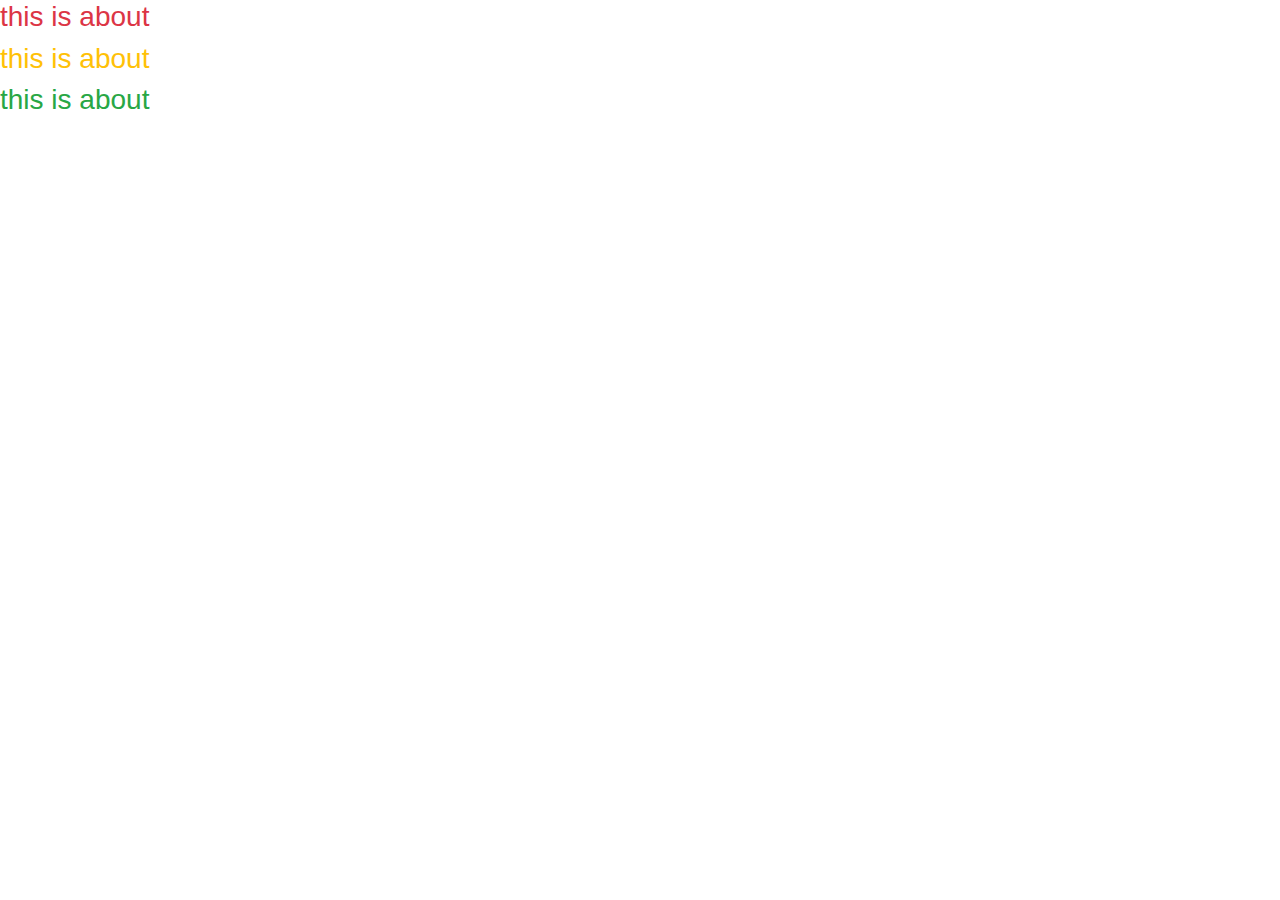
<file: rajsekhar/templates/ht/about.html>
<!DOCTYPE html>
<html>
<head>
	<title>Bootstrap Example</title>
  <meta charset="utf-8">
  <meta name="viewport" content="width=device-width, initial-scale=1">
  <link rel="stylesheet" href="https://maxcdn.bootstrapcdn.com/bootstrap/4.5.2/css/bootstrap.min.css">
  <script src="https://ajax.googleapis.com/ajax/libs/jquery/3.5.1/jquery.min.js"></script>
  <script src="https://cdnjs.cloudflare.com/ajax/libs/popper.js/1.16.0/umd/popper.min.js"></script>
  <script src="https://maxcdn.bootstrapcdn.com/bootstrap/4.5.2/js/bootstrap.min.js"></script>
</head>
<body>
<h3 class="text-danger" >this is about</h3>
<h3 class="text-warning" >this is about</h3>
<h3 class="text-success" >this is about</h3>
</body>
</html>
</file>
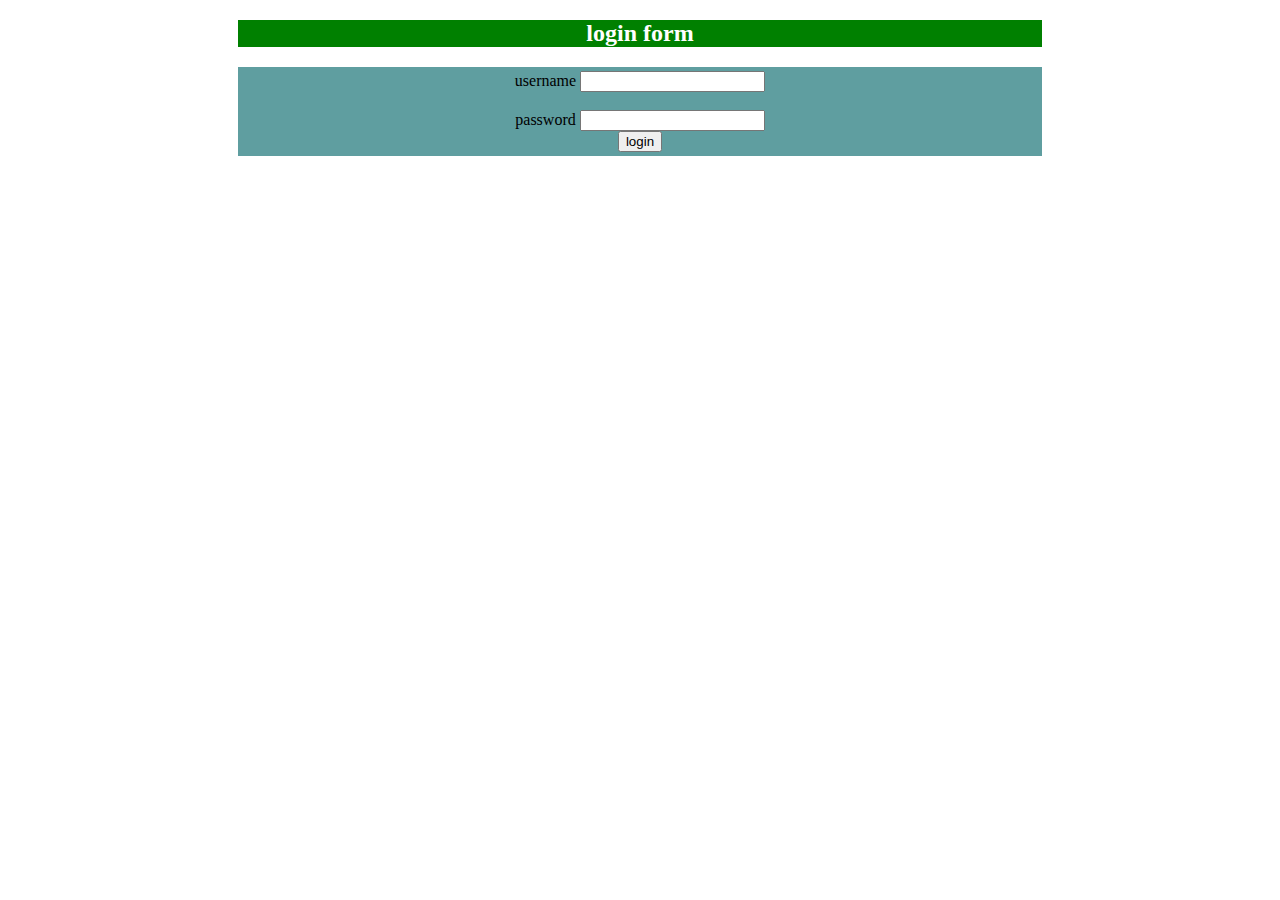
<file: rajsekhar/templates/ht/login.html>
<!DOCTYPE html>
<html>
<head>
	<title>Login page</title>
	<style type="text/css">

	form
	{
        text-align: center;
    padding: 4px;
    background-color: cadetblue;
    margin-left: 230px;
    margin-right: 230px;
}
</style>
</head>
<body>
	<h2 style='background:green;color:white;margin-left:230px;margin-right:230px;text-align:center;'>login form</h2>
	<form>
<label>username</label>
<input type="text" name=""><br/><br/>
<label>password</label>
<input type="password" name=""><br/>
<button>login</button>
</form>
</body>
</html>
</file>
